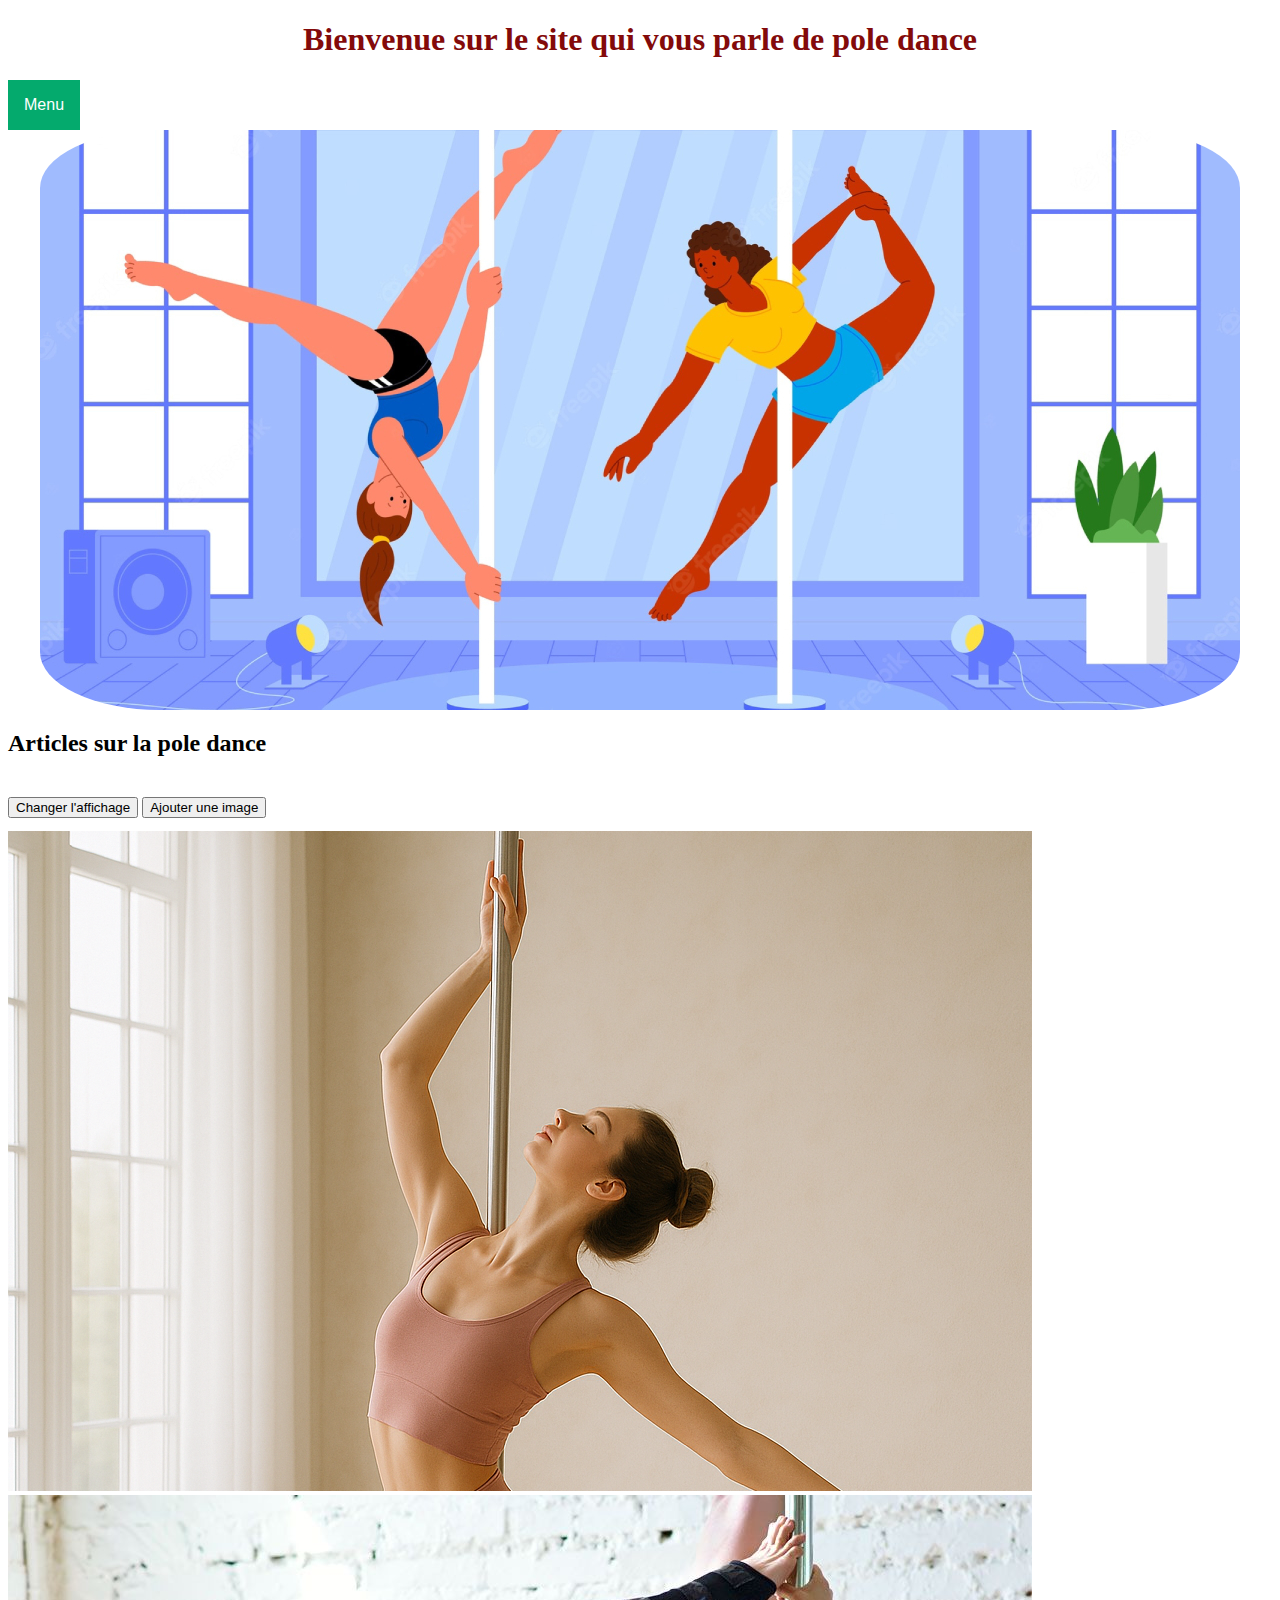
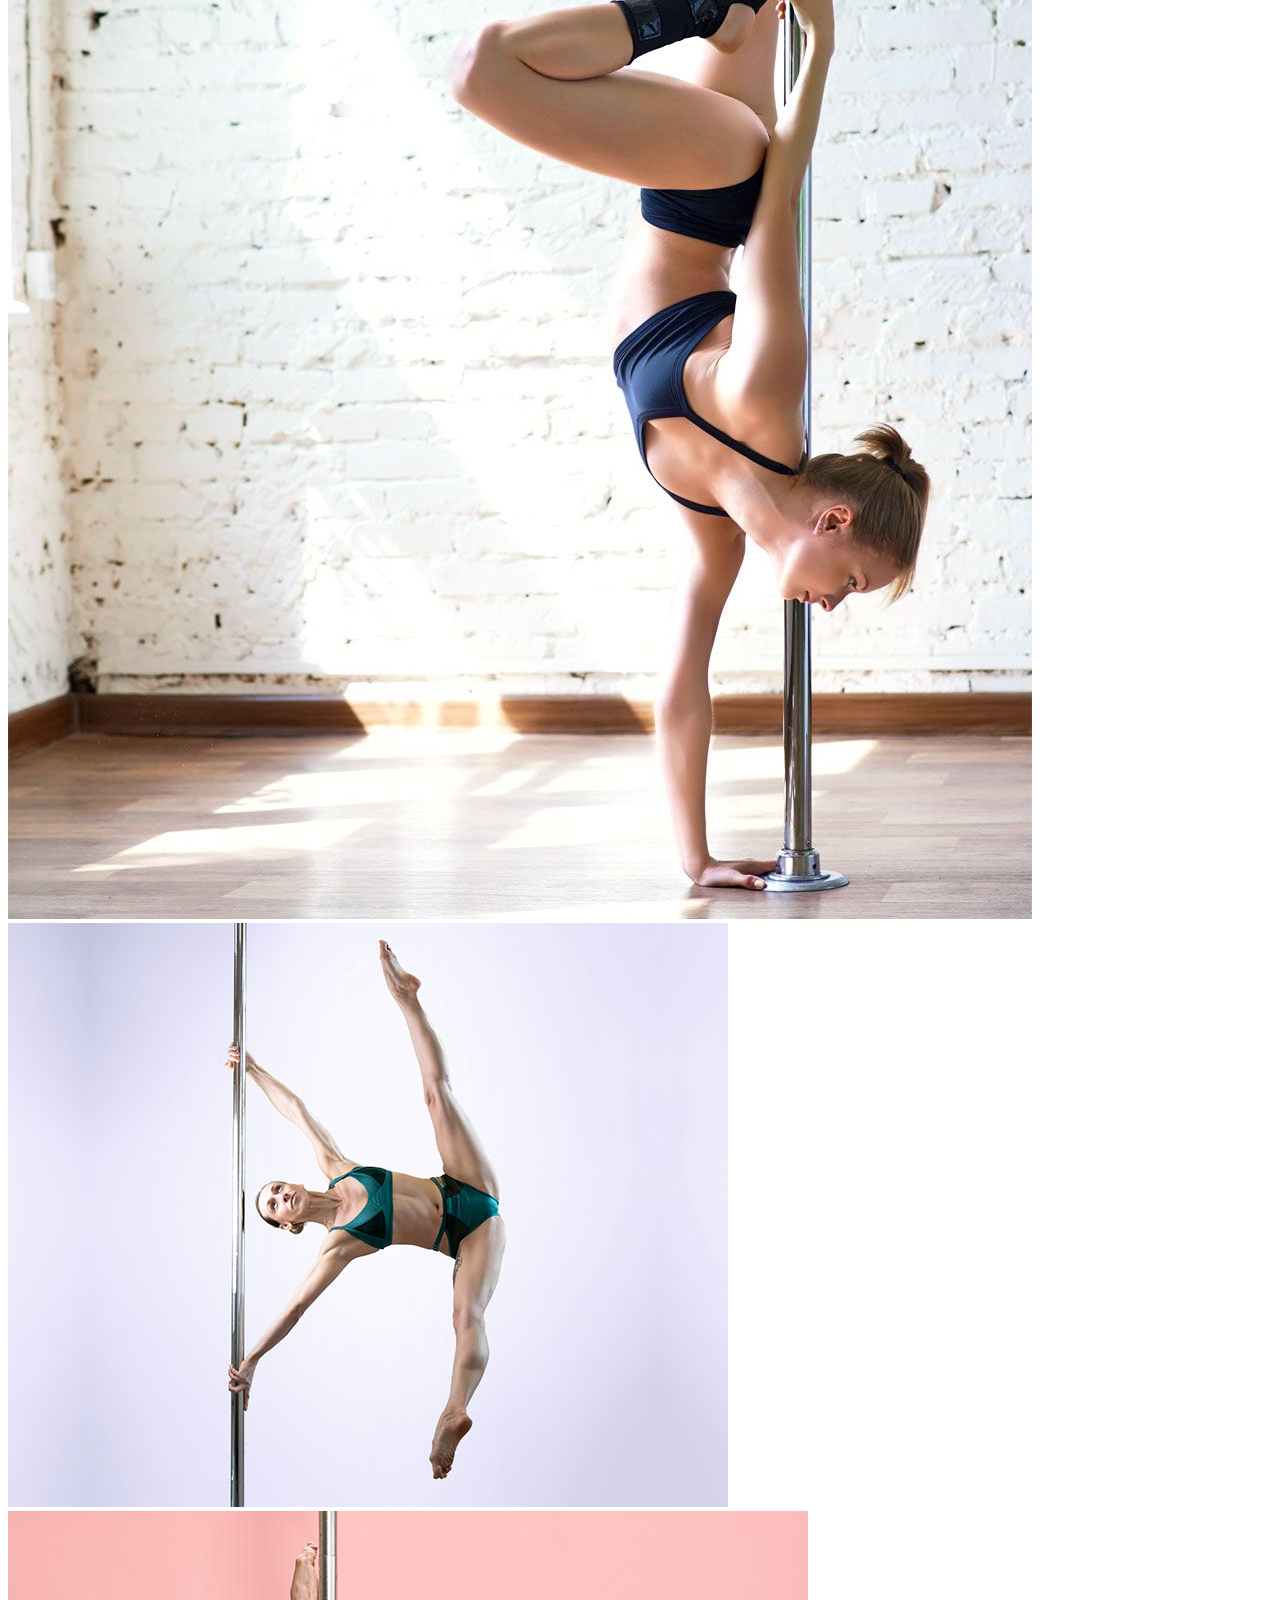
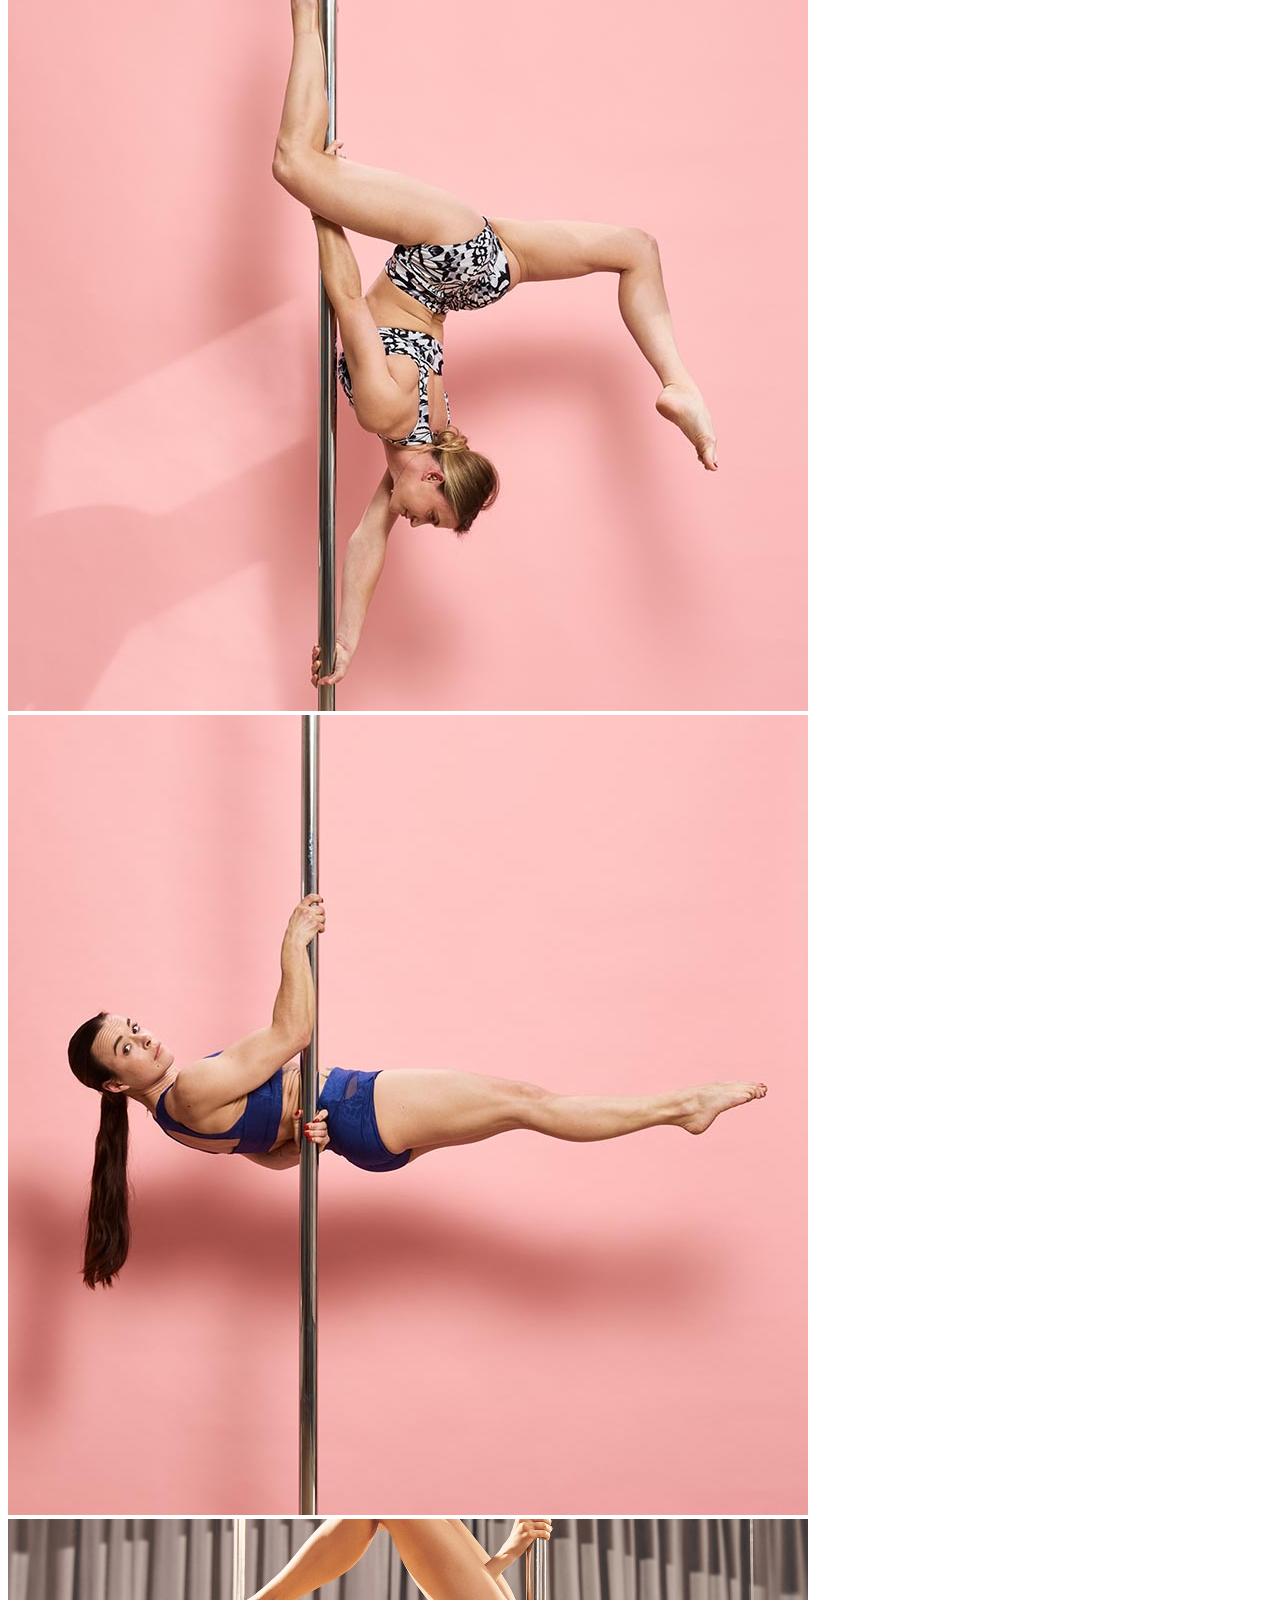
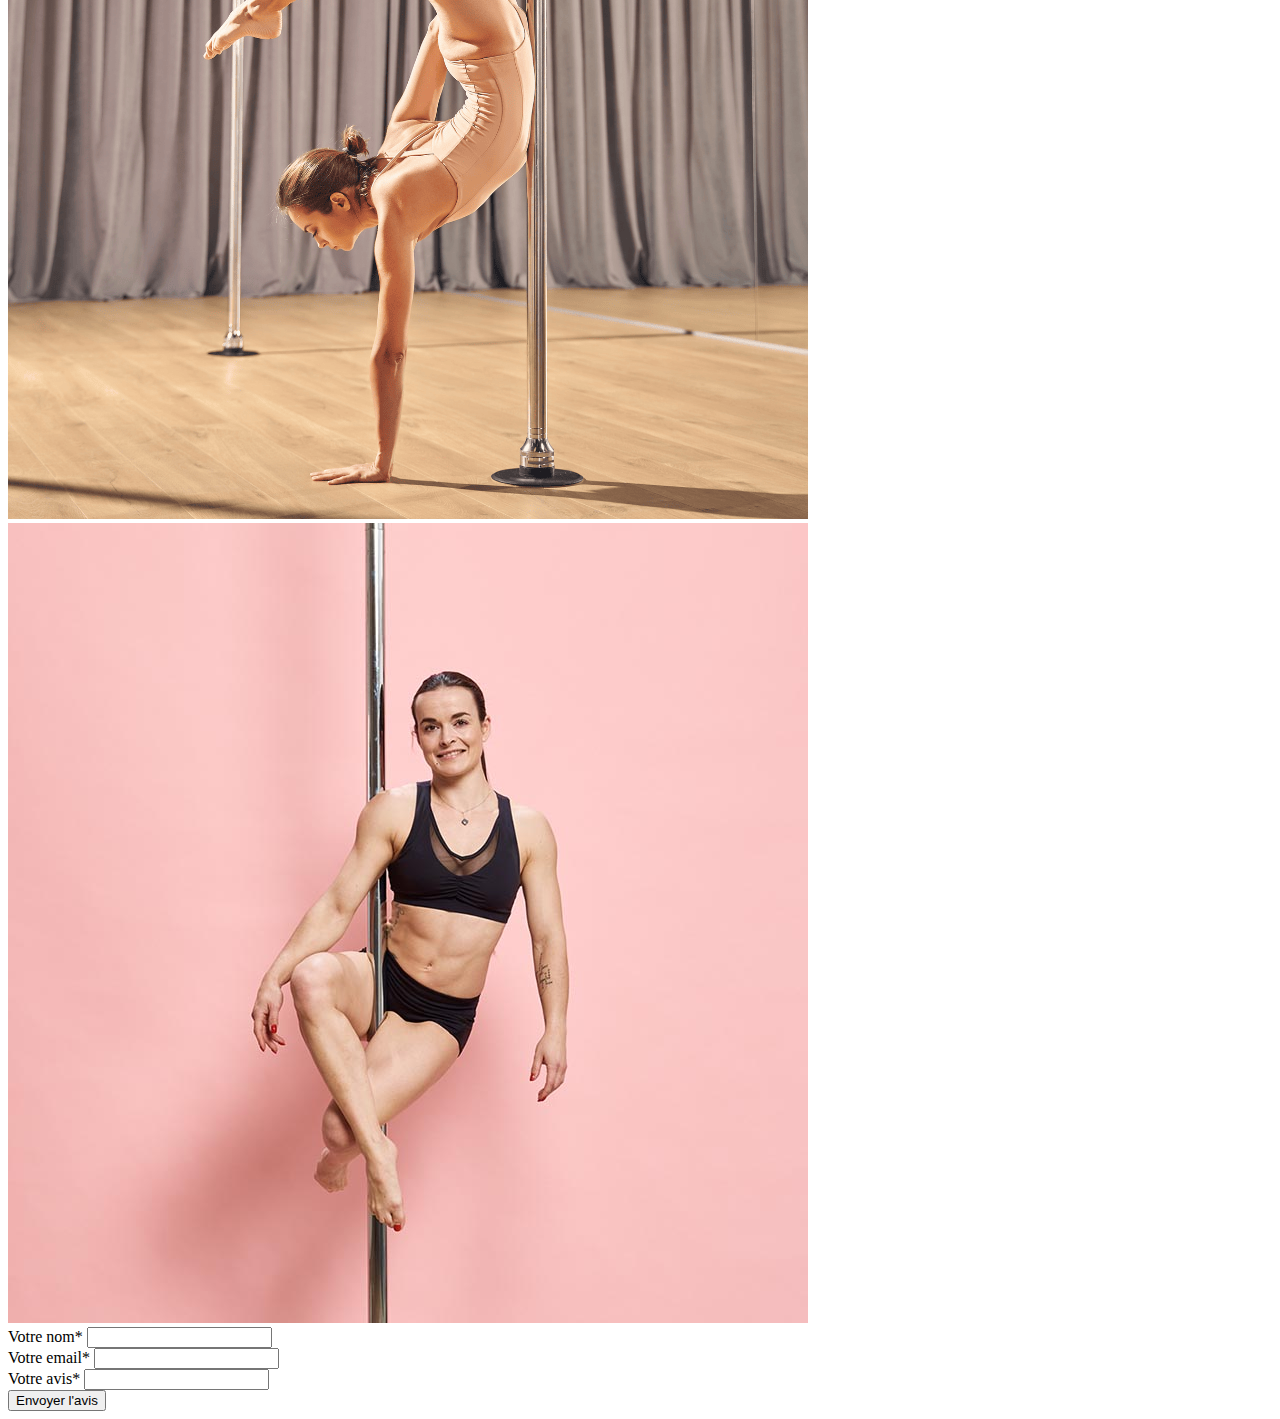
<file: Projet-JS/index.html>
<!doctype html>
<html lang="fr">
    <meta charset="UTF-8">
    <meta name="viewport" content="width=device-width, initial-scale=1.0">
    <title>Site de Tiffanie</title>
    <meta name="Site de Tiffanie Simon-Chautemps"
        content="Ceci est le site de Tiffanie Simon-Chautemps développeuse en formation">
    <meta name="description" content="Site d'une développeuse informatique en formation">
    <meta name="keywords" content="Site de pole dance">
    <link rel="stylesheet" href="style.css">
</head>

<body>

<header>
    <div class="titre">
        <h1> Bienvenue sur le site qui vous parle de pole dance</h1>
    </div>
    <div class="dropdown">
        <button onclick="showmenu()" id= "mydropdown" class="dropbutton">Menu</button>
        <div id="dropcontent" class="dropcontent">
         <a href="accueil"> Accueil</a>
         <a href="histoire">Histoire de la pole dance</a>
         <a href="galerie">Galerie</a>
        </div>
    </div>
    <img src="pole1.jpg" id="pole1">
</header>
<main>

    <h2>Articles sur la pole dance</h2>

    <!-- Rempli dynamiquement par JS -->
    <div id="container" class="feed-container">

    </div>

</main>

    <button onclick="affichage()" >Changer l'affichage</button>
    <button onclick="ajouter()" id="ajout">Ajouter une image</button>
    <pre id="valider"></pre>

    <div id="images" class="images">
        <img src="pole2.jpg">
        <img src="pole3.jpg">
        <img src="pole4.jpg">
        <img src="pole5.jpg">
        <img src="pole6.jpg">
        <img src="pole7.jpg">
        <img src="pole8.jpg">
    </div>

    <form id="formulaire">
        <div class="formulaire">
            <label for="name">Votre nom*</label>
            <input type="text" name="name" id="name" required />
        </div>
        <div class="formulaire">
            <label for="email">Votre email*</label>
            <input type="email" name="email" id="email" required />
        </div>
        <div class="formulaire">
            <label for="avis">Votre avis*</label>
            <input type="text" name="avis" id="avis" required />
        </div>
        <div class="formulaire">

        </div>
    </form>
<button onclick="myFormulaire()">Envoyer l'avis</button>
<script src="app.js"></script>
</body>
<footer></footer>

</html>
</file>
<file: Projet-JS/style.css>
@media (min-width: 375px) {
       #pole1 {
           max-inline-size: 100%;
           block-size: auto;
       }

       .dropbutton {
           background-color: #04AA6D;
           color: white;
           padding: 16px;
           font-size: 16px;
           border: none;
       }

       .dropdown {
           position: relative;
           display: inline-block;
       }

       .dropcontent {
           display: none;
           position: absolute;
           background-color: #04AA6D;
           min-width: 160px;
           box-shadow: 0px 8px 16px 0px rgba(0, 0, 0, 0.2);
           z-index: 1;
       }

       .dropcontent a {
           color: black;
           padding: 12px 16px;
           text-decoration: none;
           display: block;
       }

       .dropcontent a:hover {
           background-color: #04AA6D;
       }

       .show {
           display: block;
       }


       h1 {
           display: flex;
           justify-items: center;
           justify-content: space-around;
           color: #830a0a;
           font-size: xx-large;
       }

       #pole1 {
           width: auto;
           height: auto;
           margin: auto;
           display: flex;
           justify-content: center;
           flex-direction: column;
           border-radius: 10%;
       }

       .feed-container {
           display: flex;
           flex-direction: column;
           gap: 20px;
           padding: 10px;
       }

       .produit {
           background-color: #db9898;
       }

       .swap {
           display: flex;
           flex-direction: row;
       }

       .photos {
           display: none;
       }
   }
</file>
